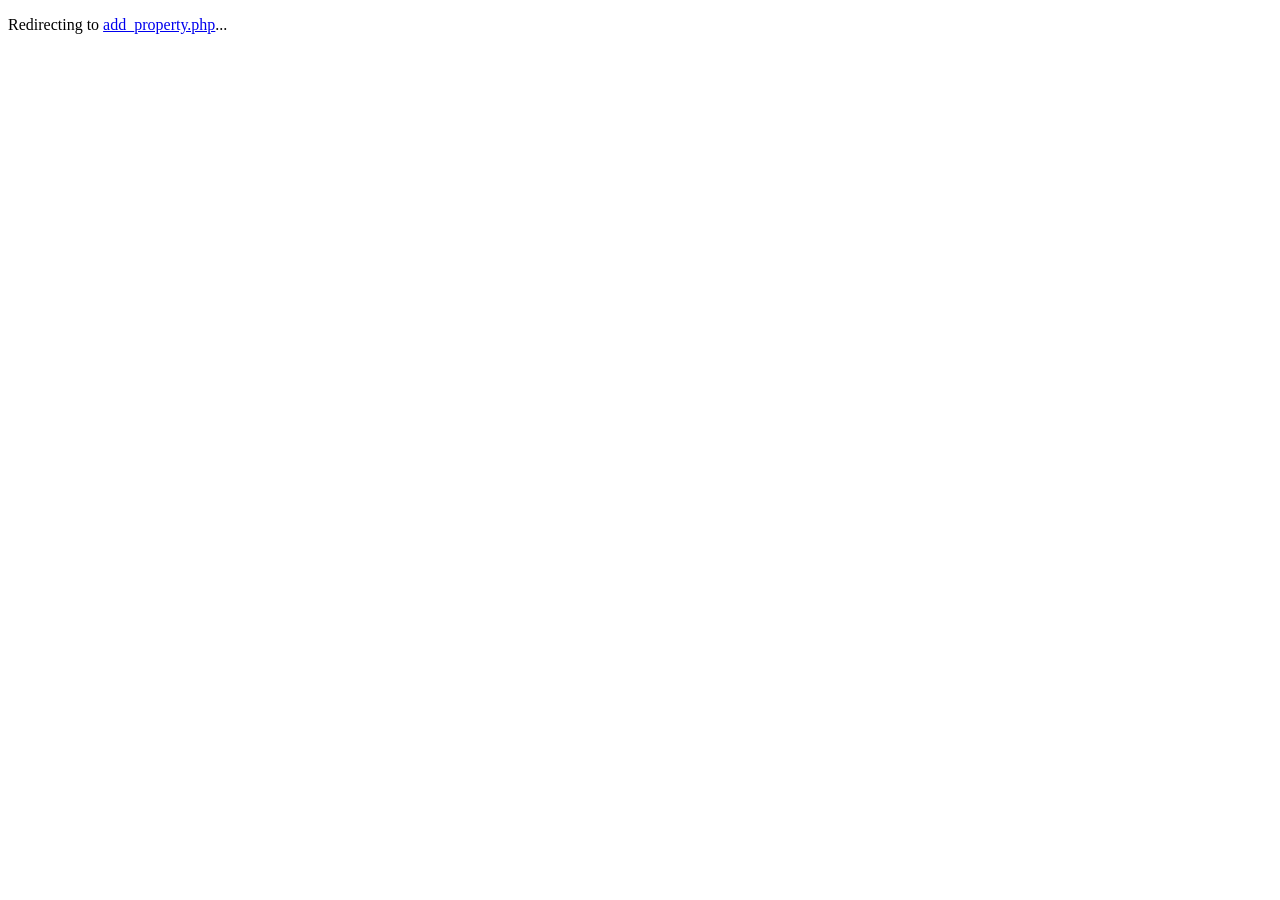
<file: add_property.html>
<!DOCTYPE html>
<html lang="en">
<head>
    <meta charset="UTF-8">
    <meta http-equiv="refresh" content="0; url=add_property.php">
    <title>Redirecting to Add Property</title>
</head>
<body>
    <p>Redirecting to <a href="add_property.php">add_property.php</a>...</p>
</body>
</html>
</file>
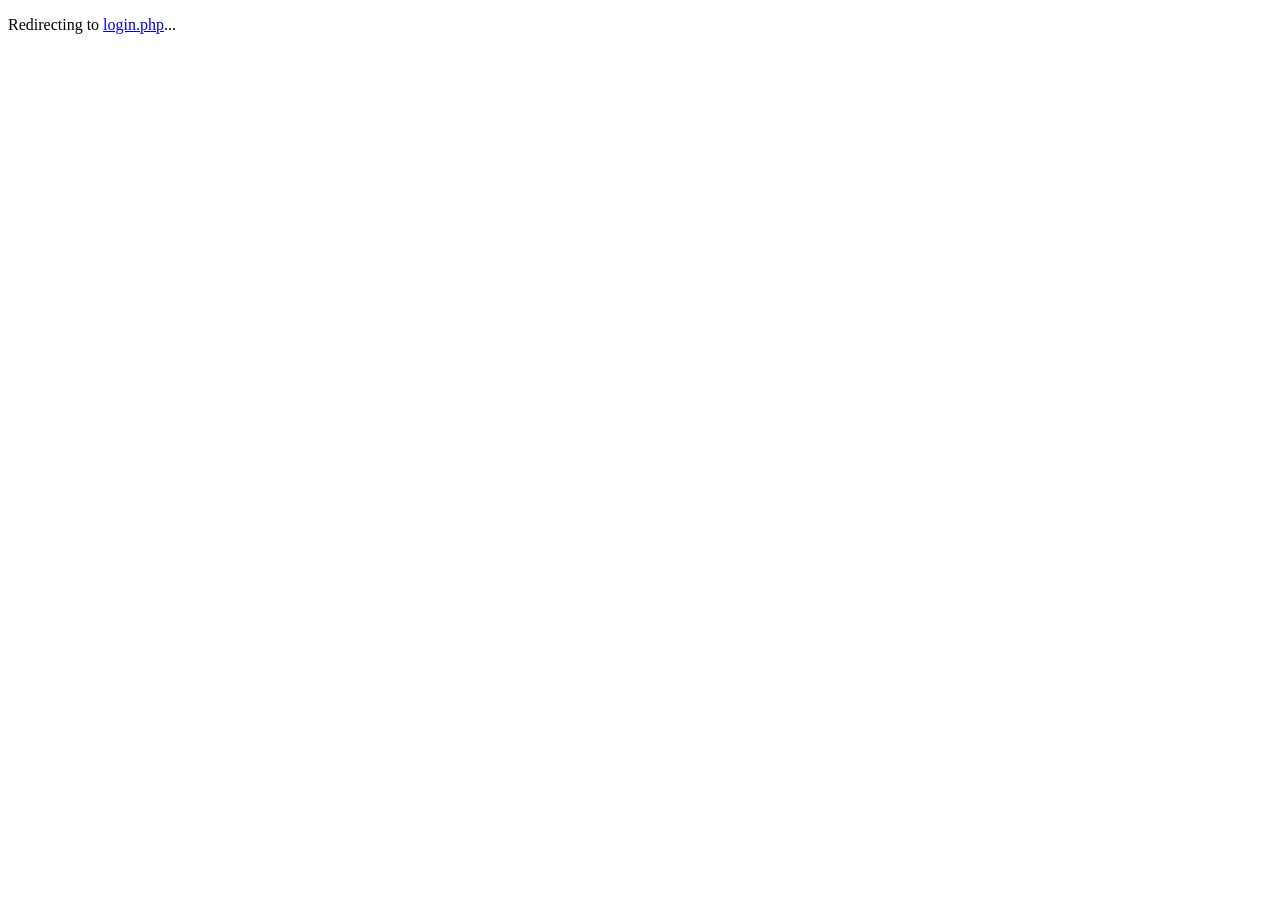
<file: login.html>
<!DOCTYPE html>
<html lang="en">
<head>
    <meta charset="UTF-8">
    <meta http-equiv="refresh" content="0; url=login.php">
    <title>Redirecting to Login</title>
</head>
<body>
    <p>Redirecting to <a href="login.php">login.php</a>...</p>
</body>
</html>
</file>
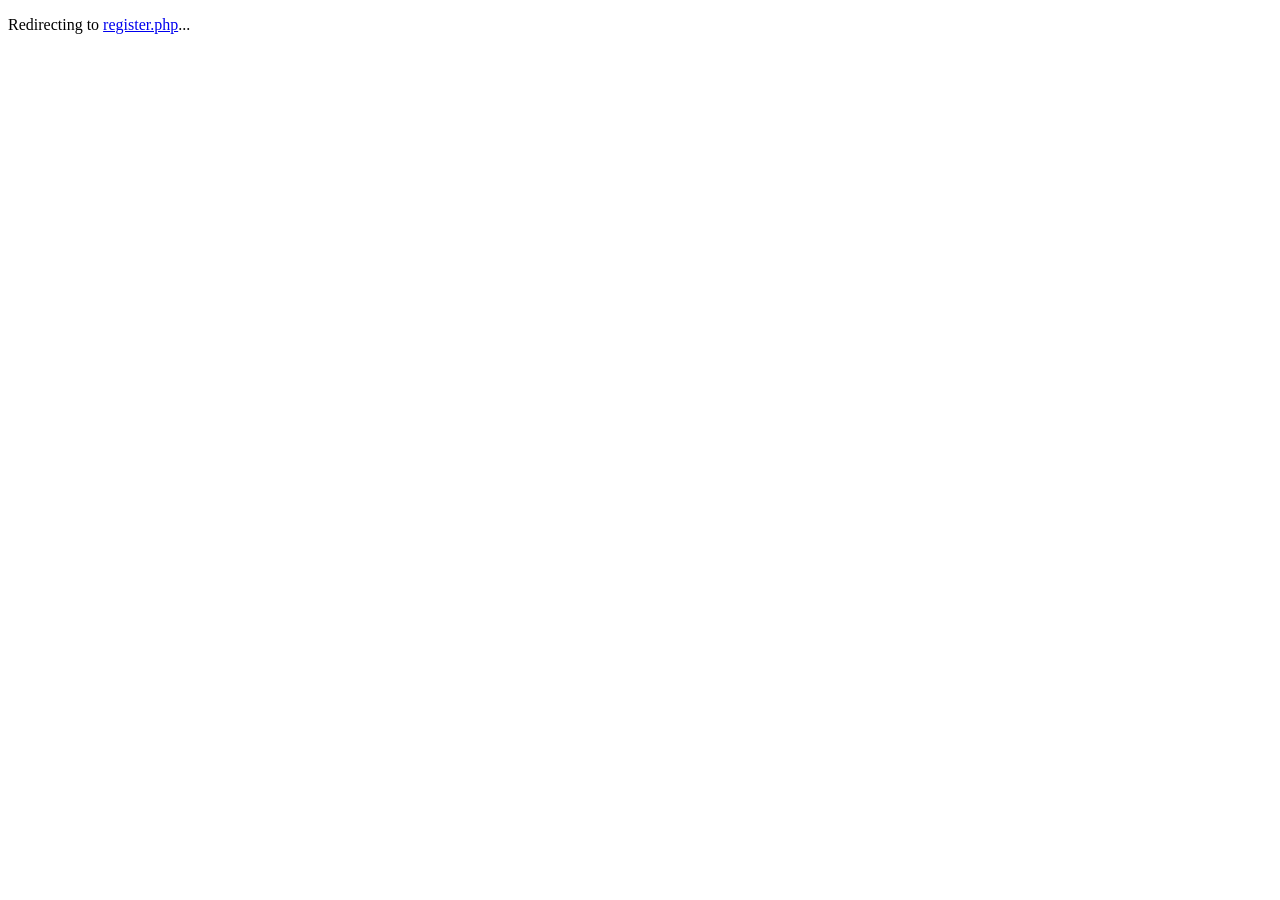
<file: register.html>
<!DOCTYPE html>
<html lang="en">
<head>
    <meta charset="UTF-8">
    <meta http-equiv="refresh" content="0; url=register.php">
    <title>Redirecting to Register</title>
</head>
<body>
    <p>Redirecting to <a href="register.php">register.php</a>...</p>
</body>
</html>
</file>
